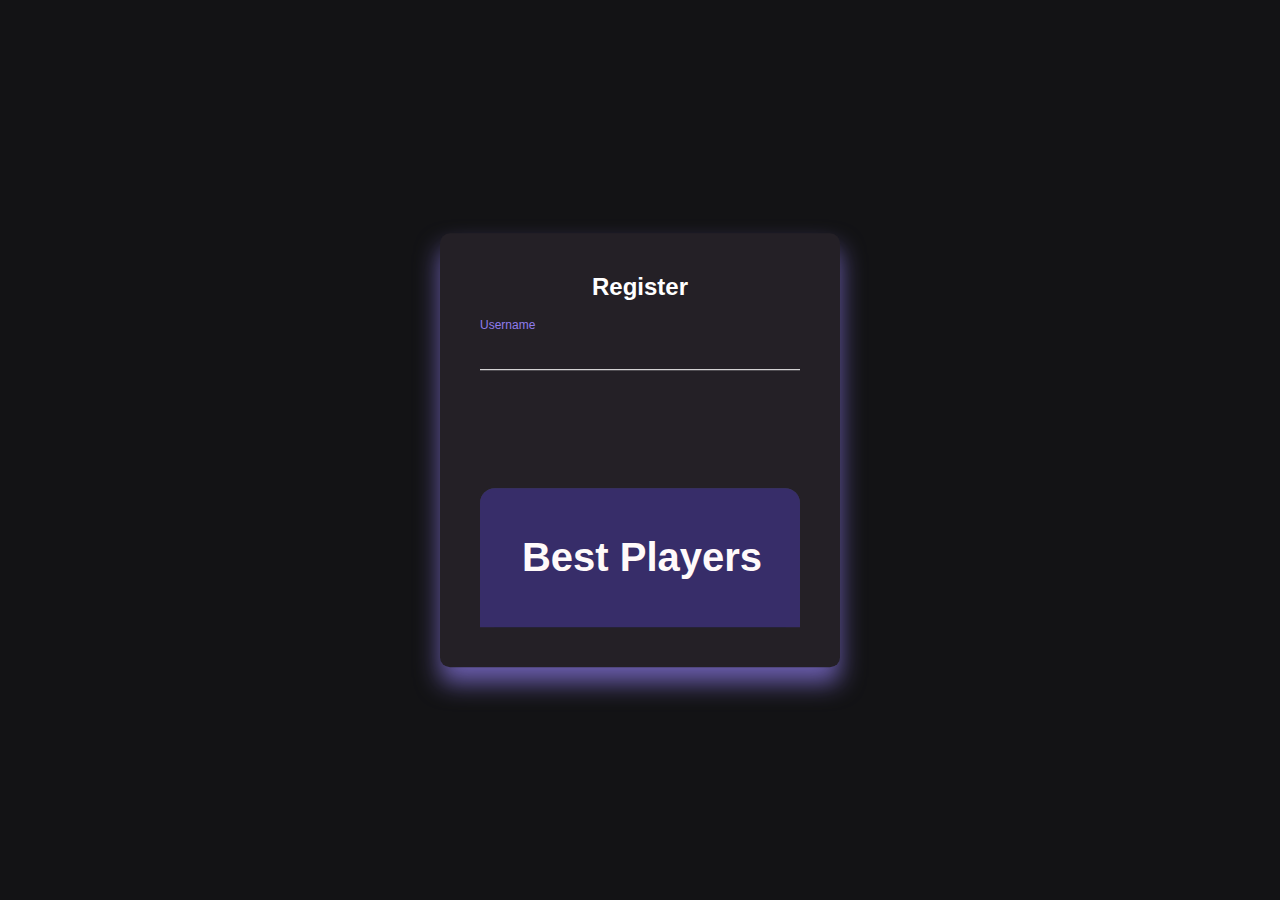
<file: projet/forms/register/index.html>
<!DOCTYPE html>
<html lang="fr">
    <head>    
        <link rel="stylesheet" href="https://use.fontawesome.com/releases/v5.3.1/css/all.css" integrity="sha384-mzrmE5qonljUremFsqc01SB46JvROS7bZs3IO2EmfFsd15uHvIt+Y8vEf7N7fWAU" crossorigin="anonymous">
        <link rel="stylesheet" href="register.css">
        <meta charset="UTF-8">
        <title>Register</title>
        <meta name = "Register" content="">
    </head> 

<div class="login-box">
    <h2>Register</h2>    
        <form action="register2.php" method="post">
                <div class="user-box">
                    <input type="text" id="username" name="username" autocomplete="off" >
                    <label>Username</label>
                </div>
                <!--<div class="user-box">
                    <input type="password" id="password" name="mdp" autocomplete="off">
                    <label>Password</label>
                </div>
                <div class="user-box">
                    <input type="password" name="cmdp" id="confirmpassword" autocomplete="off" >
                    <label>Confirm Password</label>
                </div>-->

                <div class="container ">
                    <button type="submit" id="connect" class="button type3">
                        <script>
                            document.getElementById("connect").addEventListener("click", myFunction);
                            function myFunction() {
                              window.location.replace("../../jeu/jeu.html");
                            }
                          </script>
                        <span>Connect</span> 
                    </button>
                    <i class="fa fa-spinner " id="spinner" aria-hidden="true "></i>
                    <i class="fa fa-check " id="check" aria-hidden="true "></i>
                    
                </div>


            </form>
            

            <div id="container">
                <div id="head">
                    <i class="fas fa-crown"></i>
				    <h1>Best Players</h1>
                </div>
                <div id="leaderboard">
                    <script>
                        fetch('../../jeu/score.php')
                        .then(result => result.json())
                        .then(result => {
                            console.log(result);
                            var nbr_dejoueur = Object.keys(result).length;
                            var leaderboard = document.getElementById("leaderboard");
                            for(var k = 0;k<nbr_dejoueur;k++){
                                var li = document.createElement("li");
                                li.innerText = li.value + k+1 +"." + result[k].username + " avec un score de " + result[k].score;
                                leaderboard.appendChild(li);
                            }
                        })
                    </script>
                    
            </div>
        </div>
            <script src="register.js" ></script>     
</div>
</file>
<file: projet/forms/register/register.css>
body {
    background-color: #2A2734;
    }





button {
    display: none;
    width: 100%;
    height: 100%;
    background: #9A86FD;
    border-radius: 25px;
    color: white;
    border: 0;
    margin: 0 auto;
    cursor: pointer;
    box-shadow: 0px 4px 15px rgba(0, 0, 0, 0.25);
    transition: all 0.5s;
}

button:hover {
    box-shadow: 0px 0px 15px  rgba(143, 124, 236, 0.7);
}

.container {
    margin-top: 20px;
    display: flex;
    flex-direction: row;
    height: 50px;
}

.valid {
    display: block;
    animation: valid 1s forwards;
}

.fa-spinner {
    width: 20px;
    font-size: large;
    margin: auto;
    color: #FFB870;
    animation: spin 2s infinite;
}

#check {
    display: none;
    width: 20px;
    font-size: large;
    
    color: green;
    visibility: hidden;
}

@keyframes spin {
    from {
        transform: rotate(0deg);
    }
    to {
        transform: rotate(360deg);
    }
}

@keyframes valid {
    from {
        width: 40px;
    }
    to {
        width: 100px;
    }
}

@import url('https://fonts.googleapis.com/css2?family=Nunito+Sans:wght@200&display=swap');
:root {
   --font-style: 'Nunito Sans', sans-serif;
}

* {
   box-sizing: border-box;
}

body {
   background: #131315;
   font-family: var(--font-style);
}

.login-box {
   position: absolute;
   top: 50%;
   left: 50%;
   width: 400px;
   padding: 40px;
   transform: translate(-50%, -50%);
   background: #242026;
   box-shadow: 0 15px 25px rgba(143, 124, 236, 0.7);
   border-radius: 10px;
}

.login-box h2 {
   margin: 0 0 30px;
   padding: 0;
   color: #fff;
   text-align: center;
}

.login-box .user-box input {
   position: relative;
   width: 100%;
   padding: 10px 0;
   font-size: 16px;
   color: #fff;
   margin-bottom: 30px;
   border: none;
   border-bottom: 1px solid #fff;
   outline: none;
   background: transparent;
}

.login-box .user-box label {
   position: relative;
   left: 0;
   top: -60px;
   padding: 10px 0;
   font-size: 16px;
   color: #fff;
   pointer-events: none;
   transition: .5s;
}

.login-box .user-box input:focus~label,
.login-box .user-box input:valid~label {
   top: -85px;
   left: 0;
   color: #8F7CEC;
   font-size: 12px;
}

#submit {
   padding: 10px 20px;
   color: #CBBDDB;
   font-size: 16px;
   text-decoration: none;
   text-transform: uppercase;
   overflow: hidden;
   transition: .5s;
   letter-spacing: 4px;
   border: 1px solid #8F7CEC;
   margin: auto;
   
}

#submit:hover {
   background: #8F7CEC;
   color: #fff;
   border-radius: 5px;
   box-shadow: 0 0 5px #8F7CEC, 0 0 25px #8F7CEC, 0 0 50px #8F7CEC, 0 0 100px #8F7CEC;
}

.button-form {
   display: flex;
   flex-direction: row;
   margin-top: 20px;
}  

#container{
    list-style: none;
    border-radius: 15px;
    background: linear-gradient(to bottom, #3a404d, #181c26);
    color: #fff;
    margin: 0 auto;
    
}
#leaderboard{
    color: snow;
	font-size: 16px;
    }

#head{
    padding: 20px 16px;
	color: snow;
	font-size: 20px;
	text-align: center;
}

h1{
    display: inline-block;
	margin-left: 4px;
}
li {
    background-color:#9A86FD; 
    padding: 10px;
	display: flex;
}
li::before{
	margin-right: 4px;
}

#head{
    background-color: #372d69;
    border-top-left-radius: 15px;
    border-top-right-radius: 15px;
}
</file>
